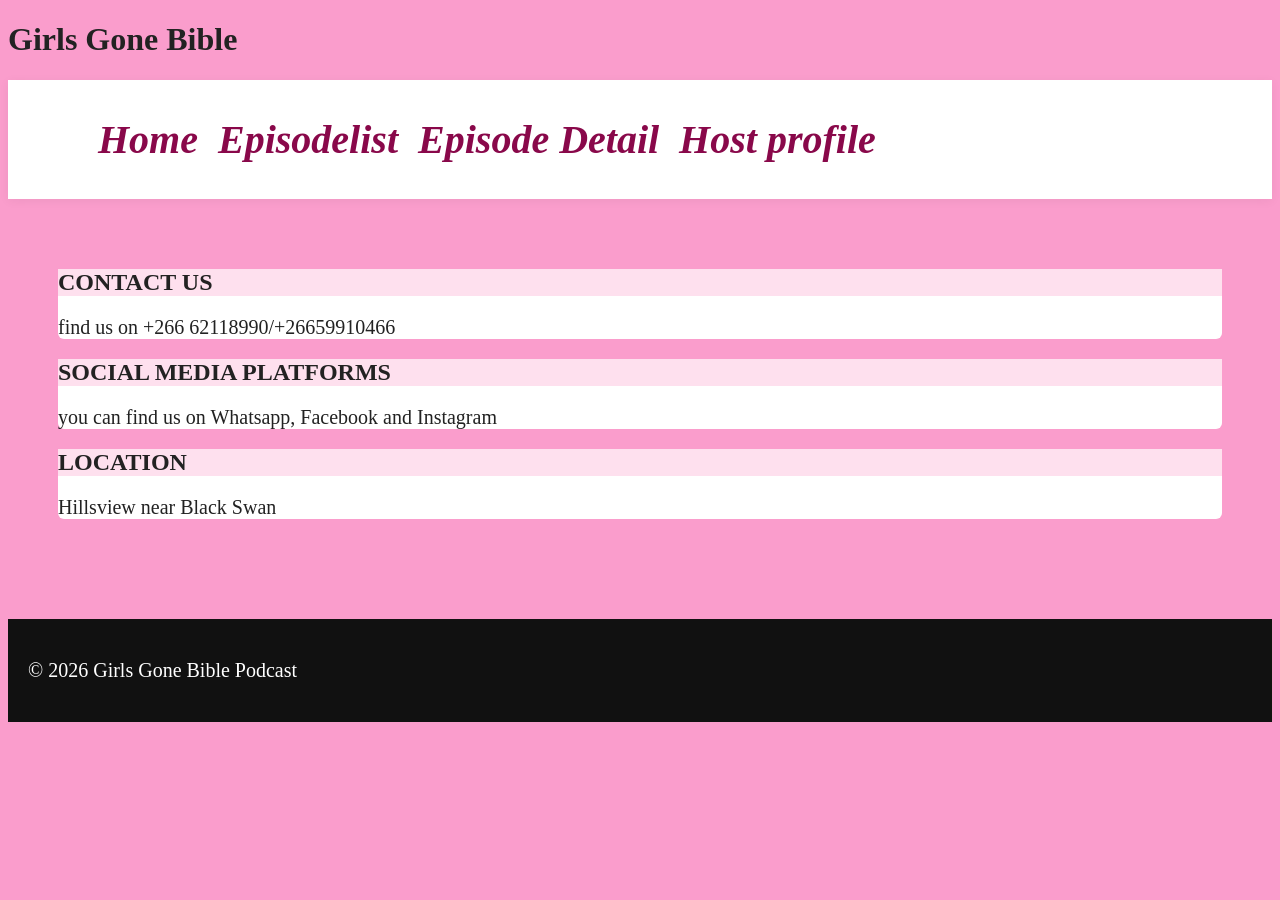
<file: MAPESELA 901018567/Contact.html>
<!DOCTYPE html>
<html>
<head>
	<meta charset="utf-8">
	<meta name="viewport" content="width=device-width, initial-scale=1">
	<title>Contacts</title>
	<link rel="stylesheet" type="text/css" href="Percy.css">
</head>
<body>
	 <header>
    	<h1 class="logo">Girls Gone Bible</h1>
    	<nav "lists">
    		<ul>
	<li><a href="Home.html">Home</a></li>
	<li><a href="Episodelist.html">Episodelist</a></li>
	<li><a href="Episode Detail.html">Episode Detail</a></li>
	<li><a href="Host profile.html">Host profile</a></li>
	</ul>
</nav>
</header>
<section class="contacts">
	<div class="sthe">
<h2 class="hz"> CONTACT US </h2>
<p>find us on +266 62118990/+26659910466</p>
</div>
<div class="the">
<h2 class="hz"> SOCIAL MEDIA PLATFORMS</h2>
 <p> you can find us on Whatsapp, Facebook and Instagram</p>
</div>
<div class="nom">
 <h2 class="hz"> LOCATION</h2>
 <p>Hillsview near Black Swan</p>
</div>
</section>
<footer>
    <p>© 2026 Girls Gone Bible Podcast</p>
  </footer>
</body>
</html>
</file>
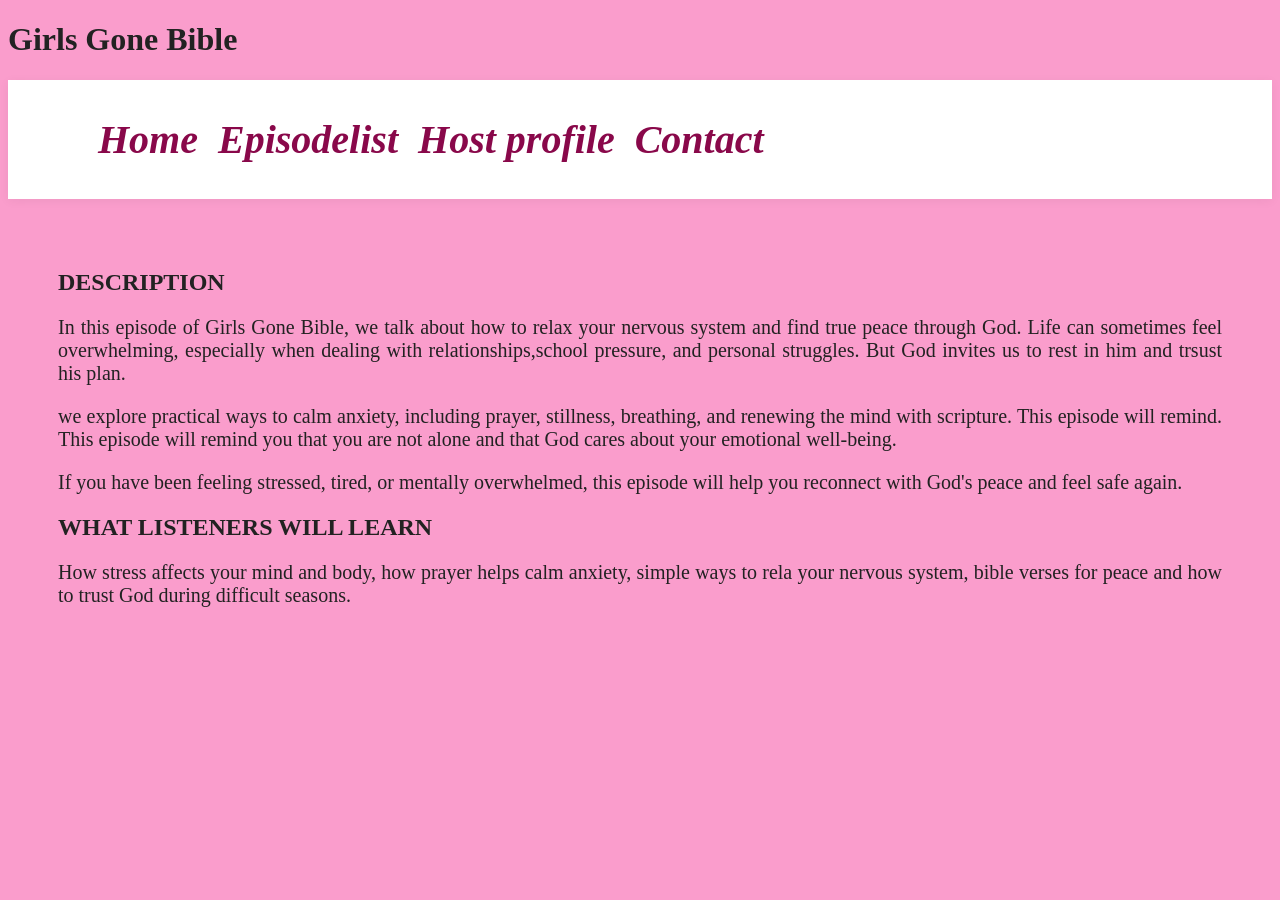
<file: MAPESELA 901018567/Episode Detail.html>
<!DOCTYPE html>
<html>
<head>
	<meta charset="utf-8">
	<meta name="viewport" content="width=device-width, initial-scale=1">
	<title>Episode Detail</title>
	<link rel="stylesheet" type="text/css" href="Percy.css">
</head>
<body>
	<header>
    	<h1 class="logo">Girls Gone Bible</h1>
		<nav class="lists">
			<ul>
	<li><a href="Home.html">Home</a></li>
	<li><a href="Episodelist.html">Episodelist</a></li>
	<li><a href="Host profile.html">Host profile</a></li>
	<li><a href="Contact.html">Contact</a></li>
</ul>
</nav>
</header>

<section class="disc">
<h1> DESCRIPTION</h1>
<P> In this episode of Girls Gone Bible, we talk about how to relax your nervous system and find true peace through God. Life can sometimes feel overwhelming, especially when dealing with relationships,school pressure, and personal struggles. But God invites us to rest in him and trsust his plan.</P>

<p> we explore practical ways to calm anxiety, including prayer, stillness, breathing, and renewing the mind with scripture. This episode will remind. This episode will remind you that you are not alone and that God cares about your emotional well-being.</p>

<p>If you have been feeling stressed, tired, or mentally overwhelmed, this episode will help you reconnect with God's peace and feel safe again.</p>

<h2> WHAT LISTENERS WILL LEARN</h2>

<P> How stress affects your mind and body, how prayer helps calm anxiety, simple ways to rela your nervous system, bible verses for peace and how to trust God during difficult seasons.</P>
</section>
</body>
</html>
</file>
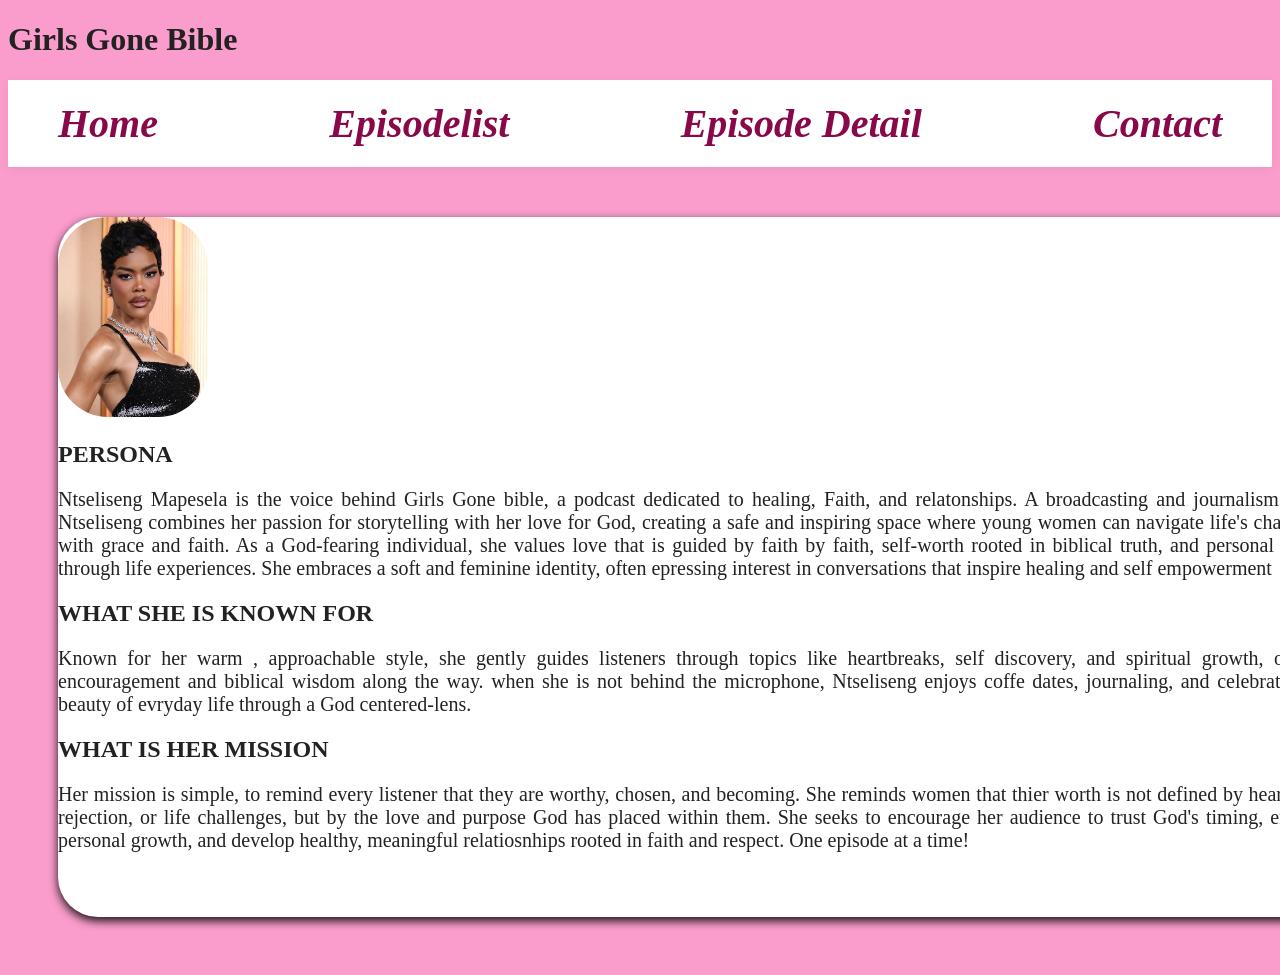
<file: MAPESELA 901018567/Host profile.html>
<!DOCTYPE html>
<html>
<head>
	<meta charset="utf-8">
	<meta name="viewport" content="width=device-width, initial-scale=1">
	<title>Host Profile</title>
	<link rel="stylesheet" href="Percy.css">

</head>
<body>
<header>
    	<h1 class="logo">Girls Gone Bible</h1>
    	<nav "lists">
    <a href="Home.html">Home</a>
	<a href="Episodelist.html">Episodelist</a>
	<a href="Episode Detail.html">Episode Detail</a>
	<a href="Contact.html">Contact</a>  		
</nav>
</header>
<section class="biography">
	<div class="cardi">
		<img src="chi.jpeg">
<h2 class="per">PERSONA</h2>	
	<p class="paragraphs">Ntseliseng Mapesela is the voice behind Girls Gone bible, a podcast dedicated to healing, Faith, and relatonships. A broadcasting and journalism major, Ntseliseng combines her passion for storytelling with her love for God, creating a safe and inspiring space where young women can navigate life's challenges with grace and faith. As a God-fearing individual, she values love that is guided by faith by faith, self-worth rooted in biblical truth, and personal growth through life experiences. She embraces a soft and feminine identity, often epressing interest in conversations that inspire healing and self empowerment</p>

	<h2 class="per">WHAT SHE IS KNOWN FOR</h2>

	<p class="paragraphs"> Known for her warm , approachable style, she gently guides listeners through topics like heartbreaks, self discovery, and spiritual growth, offering encouragement and biblical wisdom along the way. when she is not behind the microphone, Ntseliseng enjoys coffe dates, journaling, and celebrating the beauty of evryday life through a God centered-lens.</p>

	<h2 class="per"> WHAT IS HER MISSION</h2>
  <p class="paragraphs"> Her mission is simple, to remind every listener that they are worthy, chosen, and becoming. She reminds women that thier worth is not defined by heartbreak, rejection, or life challenges, but by the love and purpose God has placed within them. She seeks to encourage her audience to trust God's timing, embrace personal growth, and develop healthy, meaningful relatiosnhips rooted in faith and respect. One episode at a time!</p>
</div>
</section>

</body>
</html>
</file>
<file: MAPESELA 901018567/Percy.css>
{
 margin: 0;
 padding: 0;
box-sizing: border-box;
font-family: 'Poppins', sans-serif;
   }

    body {
      background: #fa9dcc;
      color: #222;
    }

    nav {
      display: flex;
      justify-content: space-between;
      padding: 20px 50px;
      background: white;
      box-shadow: 0 2px 10px rgba(0,0,0,0.05);
      position: sticky;
      top: 0;
    }

    nav h1 {
      color: #6c5ce7;
    }

    nav ul {
      list-style: none;
      display: flex;
      gap: 20px;
    }

    nav a {
      text-decoration: none;
      color: #333;
      font-weight: bold;
      font-family: Baskerville;
      color: #89084a;
      font-size: 40px;
      font-style: italic;
    }

    .Mic{
      height: 120vh;
      background: url('BAFF.PNG') no-repeat center/cover;
      align-items: center;
      justify-content: center;
      text-align: center;
      color: white;
    }

    .hero h2 {
      font-size: 20px;
      margin-bottom: 10px;
      color: black;
    }

    .hero p {
      font-size: 1.2rem;
      margin-bottom: 20px;
    }

    .hero button {
      padding: 10px 20px;
      border: none;
      background: #6c5ce7;
      color: white;
      border-radius: 25px;
      cursor: pointer;
    }

  
    section {
      padding: 50px;
    }

    h3 {
      margin-bottom: 20px;
      font-size: 1.8rem;
    }

    .player {
      background: white;
      padding: 20px;
      border-radius: 15px;
      box-shadow: 0 4px 10px rgba(0,0,0,0.1);
      max-width: 500px;
    }

    .grid {
      display: flex;
      grid-template-columns: repeat(auto-fit, minmax(250px, 1fr));
      gap: 20px;
    }

    .card {
      background: white;
      border-radius: 50px;
      overflow: hidden;
      box-shadow: 0 4px 10px rgba(0,0,0,0.9);
      transition: 0.3s;
      width: 450px;
      height: 360px;
      background-image: url("RR.JPG");
    }

    .card:hover {
      transform: translateY(-5px);
    }

    .card img {
      width: 200px;
      height: 180px;
      object-fit: cover;
    }

    .card-content {
      padding: 15px;
      width: 500px;
      height: 420px;
    }

    .ep {
      margin-bottom: 10px;
      font-weight: bold;
      font-family: tahoma;
    }

    .card-content button {
      padding: 8px 15px;
      border: none;
      background: #6c5ce7;
      color: white;
      border-radius: 20px;
      cursor: pointer;
    }

    .hosts {
      gap: 20px;
      flex-wrap: wrap;
    }

    .host {
      text-align: center; 
    }

    .host img {
      width: 600px;
      height: 500px;
      border-radius: 50%;
      object-fit: cover;
      margin-bottom: 10px;
    }
    .li{
      text-align: center; font-size: 30px; font-weight: bold;
    }

    footer{
      text-align: center;
      padding: 20px;
      background: #111;
      color: white;
      margin-top: 30px;
    }
.Mic{
  background-color: #fde8f1;
}
p{
  text-align: justify;
  font-size: 20px;
}
.bunny{
  font-size: 80px; color: #89084a;
}
.green{
  text-align: center; font-size: 50px; color: #370024; 
}
.player img{width: 400px;
  height: 350px;

}
.recent{display: flex;
  gap: 90px;
  background-color: #fee0ee;
  border-radius: 80px;
  margin-top: 20px;
  box-shadow: 0 4px 10px rgba(0, 0, 0, 0.9);
}
.sthe{
  background-color: white;
  border-radius: 6px;
}
.the{
  background-color: white;
  border-radius: 6px;
}
.nom{
  background-color: white; 
  border-radius: 6px;
}
.hz{
  background-color: #fee0ee;
}
.per{
  font-family: libre;
}
.paragraphs{text-align: justify;
  font-size: 20px;
}
.cardi{
       background-color: white;
       border-radius: 40px;
       box-shadow: 0 4px 10px rgba(0, 0, 0, 0.9);
       max-width: 1500;
       width: 1280px;
       height: 700px;
}
.cardi img{
  width: 150px;
  height: 200px;
  border-radius: 50px;

}
</file>
